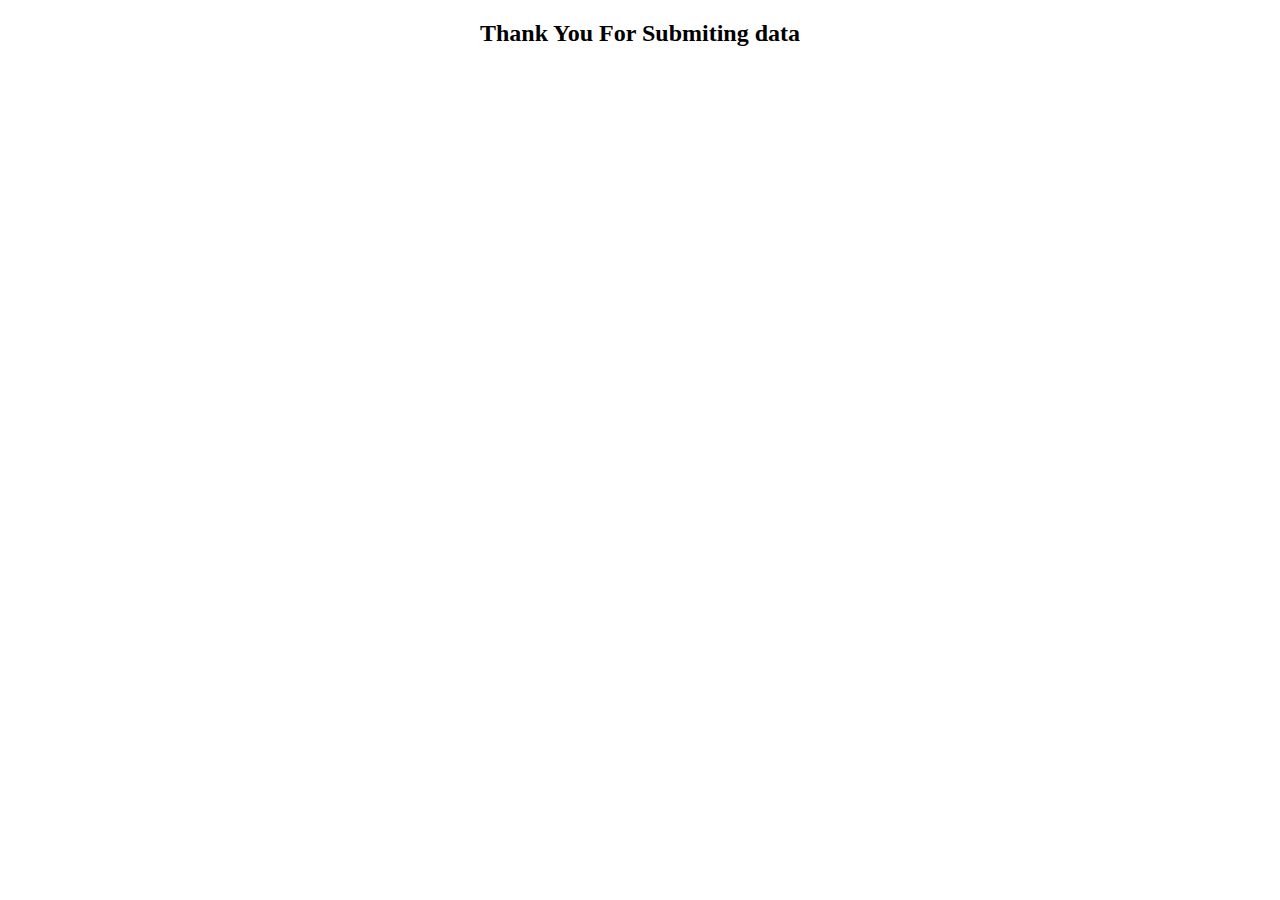
<file: thank you.html>
<!DOCTYPE html>
<html lang="en">
<head>
    <meta charset="UTF-8">
    <meta name="viewport" content="width=device-width, initial-scale=1.0">
    <title>Document</title>
    <style>
        h2{
            text-align: center;
        }
    </style>
</head>
<body>
    <h2>Thank You For Submiting data </h2>
</body>
</html>
</file>
